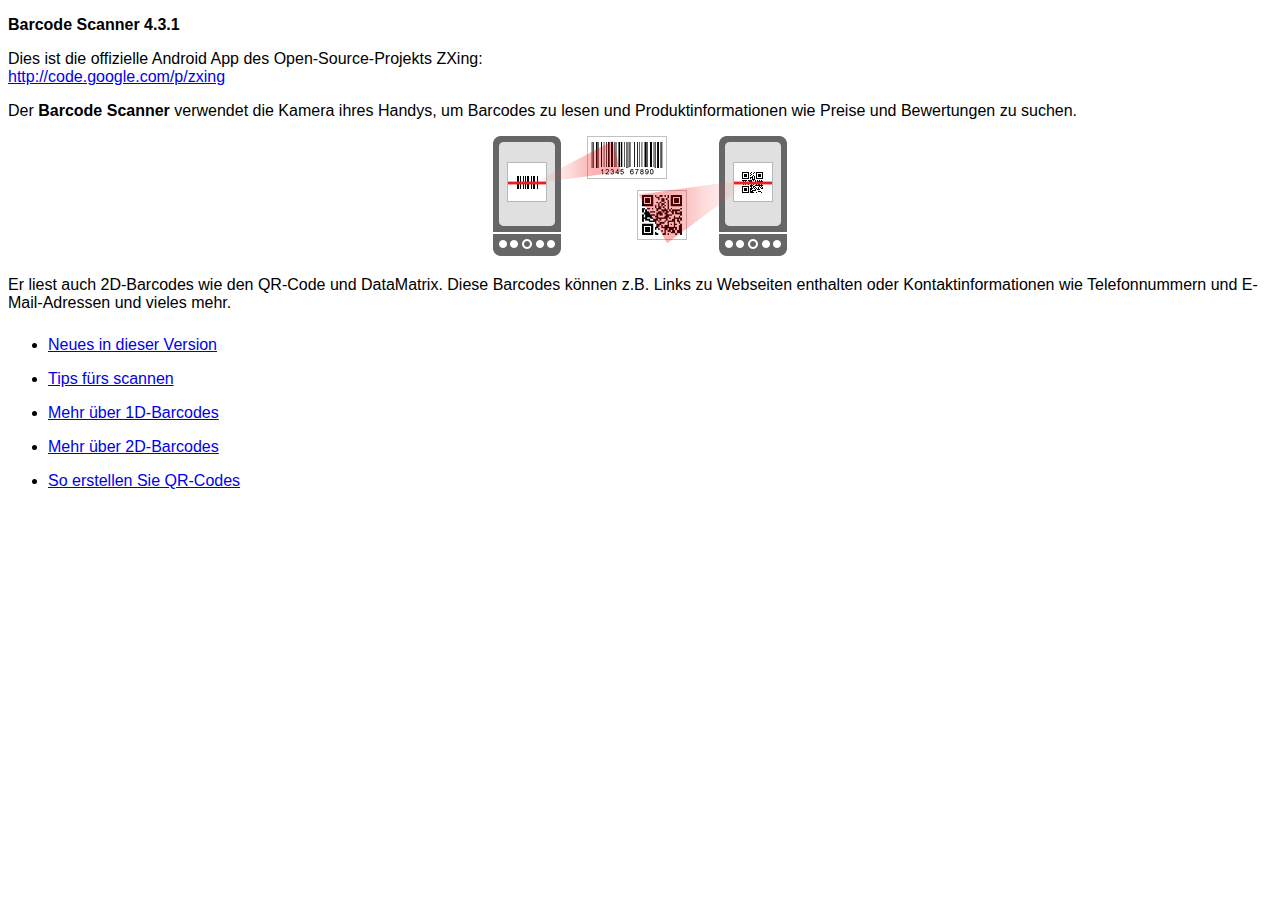
<file: plugins/com.phonegap.plugins.barcodescanner/src/android/LibraryProject/assets/html-de/index.html>
<!DOCTYPE HTML>
<html>
<head>
<meta charset="UTF-8"/>
<title>Barcode Scanner-Hilfe</title>
<link href="../style.css" rel="stylesheet" type="text/css"/>
</head>
<body>
<p><strong>Barcode Scanner 4.3.1</strong></p>
<p>Dies ist die offizielle Android App des Open-Source-Projekts ZXing:<br/>
<a href="http://code.google.com/p/zxing">http://code.google.com/p/zxing</a></p>
<p>Der <strong>Barcode Scanner</strong> verwendet die Kamera ihres Handys, um Barcodes zu lesen und Produktinformationen wie Preise und Bewertungen zu suchen.</p>
<p class="imgcenter"><img src="../images/scan-example.png"/></p>
<p>Er liest auch 2D-Barcodes wie den QR-Code und DataMatrix. Diese Barcodes können z.B. Links zu Webseiten enthalten oder Kontaktinformationen wie Telefonnummern und E-Mail-Adressen und vieles mehr.</p>
<ul class="touchable">
  <li><a href="whatsnew.html">Neues in dieser Version</a></li>
  <li><a href="scanning.html">Tips fürs scannen</a></li>
  <li><a href="about1d.html">Mehr über 1D-Barcodes</a></li>
  <li><a href="about2d.html">Mehr über 2D-Barcodes</a></li>
  <li><a href="sharing.html">So erstellen Sie QR-Codes</a></li>
</ul>
</body>
</html>
</file>
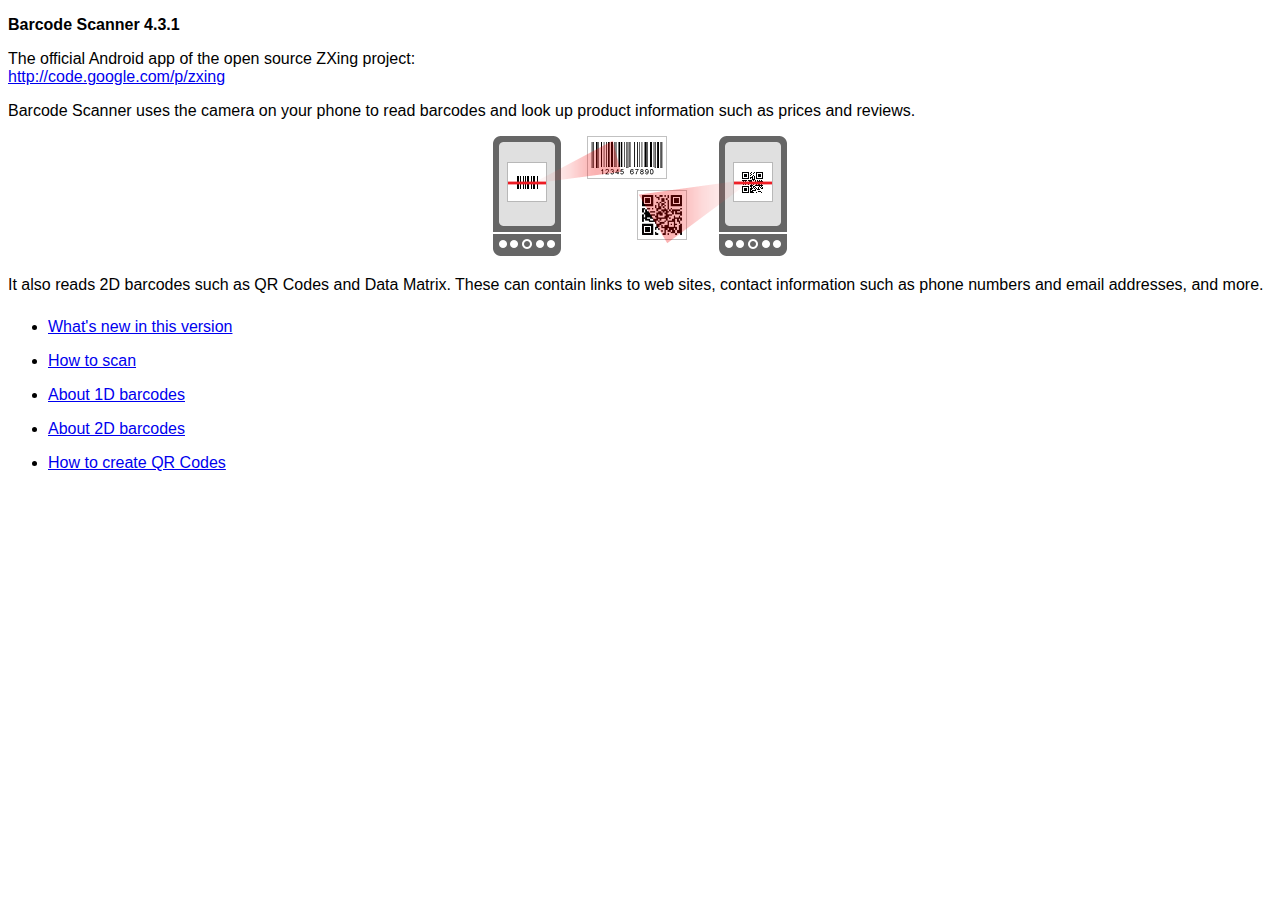
<file: plugins/com.phonegap.plugins.barcodescanner/src/android/LibraryProject/assets/html-en/index.html>
<!DOCTYPE HTML>
<html>
<head>
<meta charset="UTF-8"/>
<title>Barcode Scanner Help</title>
<link rel="stylesheet" href="../style.css" type="text/css"/>
</head>
<body>
<p><strong>Barcode Scanner 4.3.1</strong></p>
<p>The official Android app of the open source ZXing project:<br/>
<a href="http://code.google.com/p/zxing">http://code.google.com/p/zxing</a></p>
<p>Barcode Scanner uses the camera on your phone to read barcodes and look up product information such as prices and reviews.</p>
<p class="imgcenter"><img src="../images/scan-example.png"/></p>
<p>It also reads 2D barcodes such as QR Codes and Data Matrix. These can contain links to web sites, contact information such as phone numbers and email addresses, and more.</p>
<ul class="touchable">
  <li><a href="whatsnew.html">What's new in this version</a></li>
  <li><a href="scanning.html">How to scan</a></li>
  <li><a href="about1d.html">About 1D barcodes</a></li>
  <li><a href="about2d.html">About 2D barcodes</a></li>
  <li><a href="sharing.html">How to create QR Codes</a></li>
</ul>
</body>
</html>
</file>
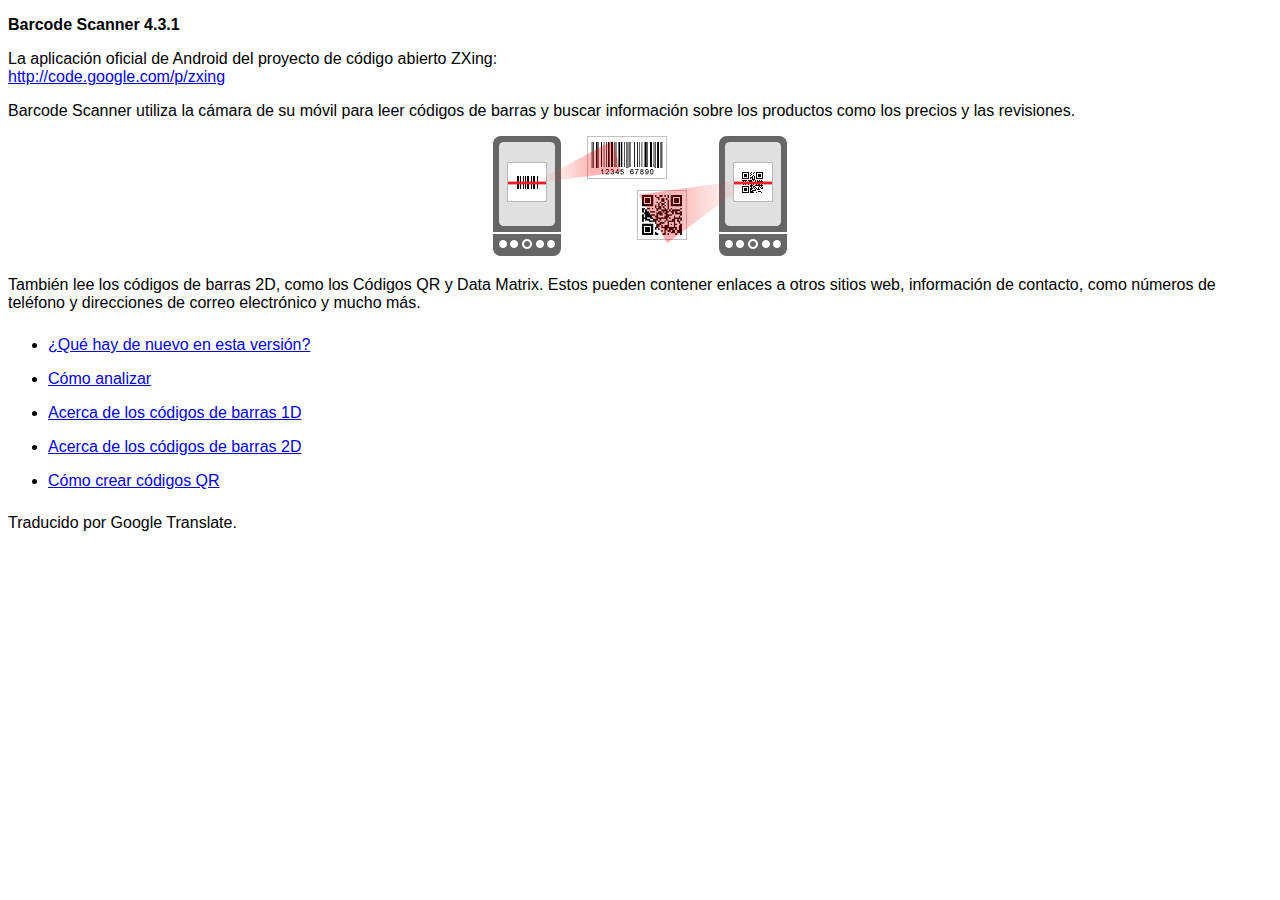
<file: plugins/com.phonegap.plugins.barcodescanner/src/android/LibraryProject/assets/html-es/index.html>
<!DOCTYPE HTML>
<html>
<head>
<meta charset="UTF-8"/>
<title> Barcode Scanner Ayuda </title>
<link href="../style.css" rel="stylesheet" type="text/css"/>
</head>
<body>
<p><strong>Barcode Scanner 4.3.1</strong></p>
<p> La aplicación oficial de Android del proyecto de código abierto ZXing:<br/>
<a href="http://code.google.com/p/zxing"> http://code.google.com/p/zxing </a></p>
<p> Barcode Scanner utiliza la cámara de su móvil para leer códigos de barras y buscar información sobre los productos como los precios y las revisiones. </p>
<p class="imgcenter"><img src="../images/scan-example.png"/></p>
<p> También lee los códigos de barras 2D, como los Códigos QR y Data Matrix. Estos pueden contener enlaces a otros sitios web, información de contacto, como números de teléfono y direcciones de correo electrónico y mucho más. </p>
<ul class="touchable">
  <li><a href="whatsnew.html"> ¿Qué hay de nuevo en esta versión? </a></li>
  <li><a href="scanning.html"> Cómo analizar </a></li>
  <li><a href="about1d.html"> Acerca de los códigos de barras 1D </a></li>
  <li><a href="about2d.html"> Acerca de los códigos de barras 2D </a></li>
  <li><a href="sharing.html"> Cómo crear códigos QR </a></li>
</ul>
<p>Traducido por Google Translate.</p></body>
</html>
</file>
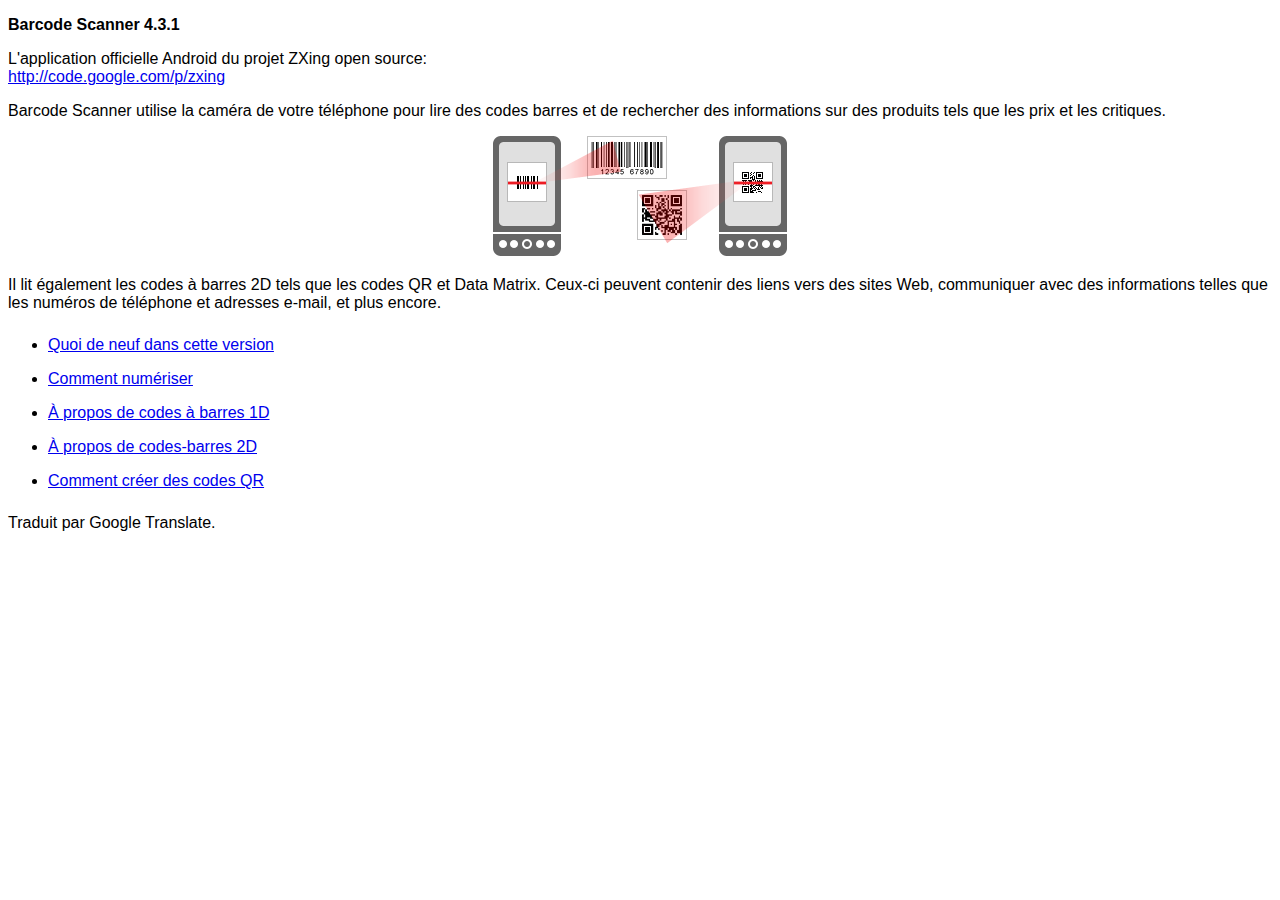
<file: plugins/com.phonegap.plugins.barcodescanner/src/android/LibraryProject/assets/html-fr/index.html>
<!DOCTYPE HTML>
<html>
<head>
<meta charset="UTF-8"/>
<title> Aide Barcode Scanner </title>
<link href="../style.css" rel="stylesheet" type="text/css"/>
</head>
<body>
<p><strong>Barcode Scanner 4.3.1</strong></p>
<p> L'application officielle Android du projet ZXing open source:<br/>
<a href="http://code.google.com/p/zxing"> http://code.google.com/p/zxing </a></p>
<p> Barcode Scanner utilise la caméra de votre téléphone pour lire des codes barres et de rechercher des informations sur des produits tels que les prix et les critiques. </p>
<p class="imgcenter"><img src="../images/scan-example.png"/></p>
<p> Il lit également les codes à barres 2D tels que les codes QR et Data Matrix. Ceux-ci peuvent contenir des liens vers des sites Web, communiquer avec des informations telles que les numéros de téléphone et adresses e-mail, et plus encore. </p>
<ul class="touchable">
  <li><a href="whatsnew.html"> Quoi de neuf dans cette version </a></li>
  <li><a href="scanning.html"> Comment numériser </a></li>
  <li><a href="about1d.html"> À propos de codes à barres 1D </a></li>
  <li><a href="about2d.html"> À propos de codes-barres 2D </a></li>
  <li><a href="sharing.html"> Comment créer des codes QR </a></li>
</ul>
<p>Traduit par Google Translate.</p></body>
</html>
</file>
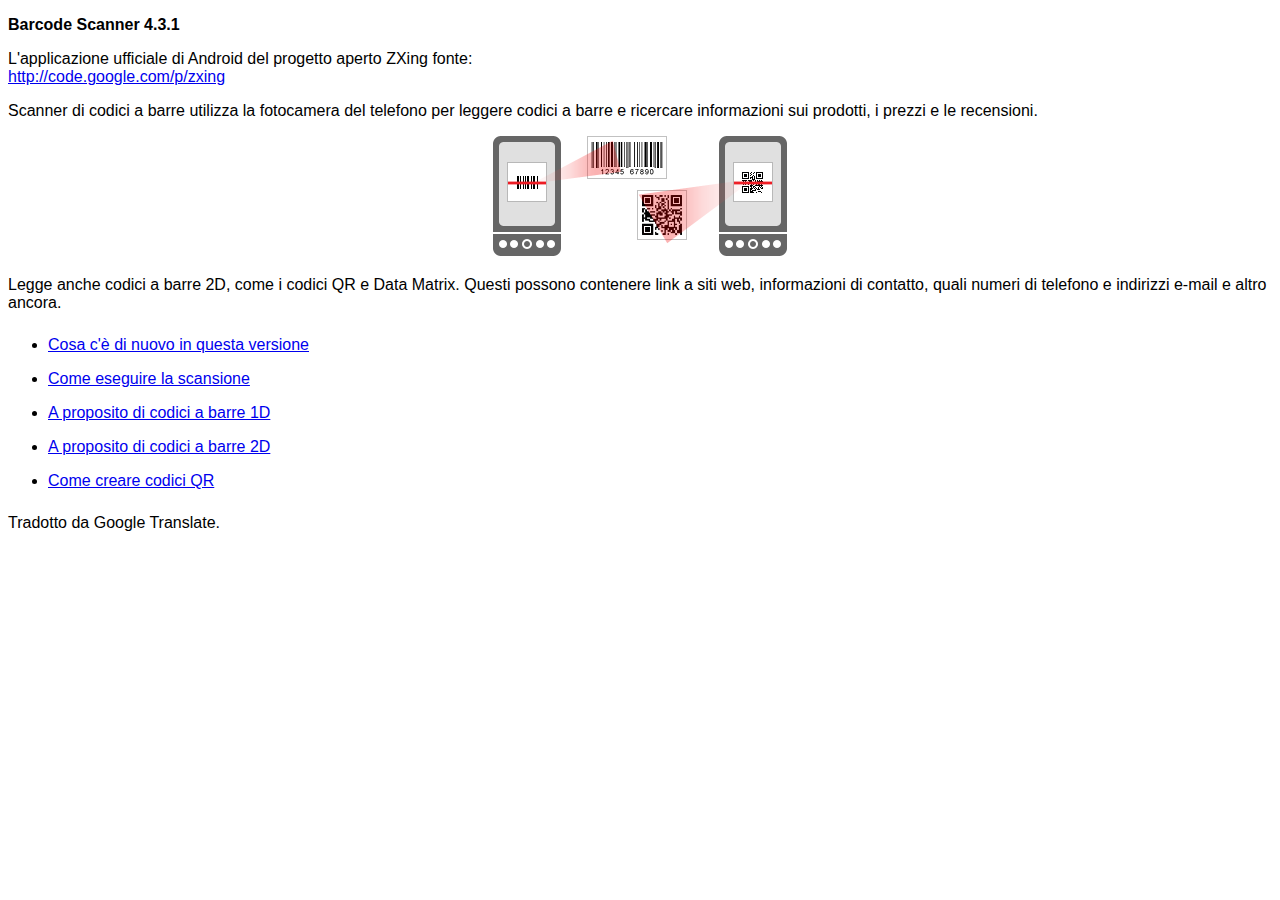
<file: plugins/com.phonegap.plugins.barcodescanner/src/android/LibraryProject/assets/html-it/index.html>
<!DOCTYPE HTML>
<html>
<head>
<meta charset="UTF-8"/>
<title> Barcode Scanner Aiuto </title>
<link href="../style.css" rel="stylesheet" type="text/css"/>
</head>
<body>
<p><strong>Barcode Scanner 4.3.1</strong></p>
<p> L'applicazione ufficiale di Android del progetto aperto ZXing fonte:<br/>
<a href="http://code.google.com/p/zxing"> http://code.google.com/p/zxing </a></p>
<p> Scanner di codici a barre utilizza la fotocamera del telefono per leggere codici a barre e ricercare informazioni sui prodotti, i prezzi e le recensioni. </p>
<p class="imgcenter"><img src="../images/scan-example.png"/></p>
<p> Legge anche codici a barre 2D, come i codici QR e Data Matrix. Questi possono contenere link a siti web, informazioni di contatto, quali numeri di telefono e indirizzi e-mail e altro ancora. </p>
<ul class="touchable">
  <li><a href="whatsnew.html"> Cosa c'è di nuovo in questa versione </a></li>
  <li><a href="scanning.html"> Come eseguire la scansione </a></li>
  <li><a href="about1d.html"> A proposito di codici a barre 1D </a></li>
  <li><a href="about2d.html"> A proposito di codici a barre 2D </a></li>
  <li><a href="sharing.html"> Come creare codici QR </a></li>
</ul>
<p>Tradotto da Google Translate.</p></body>
</html>
</file>
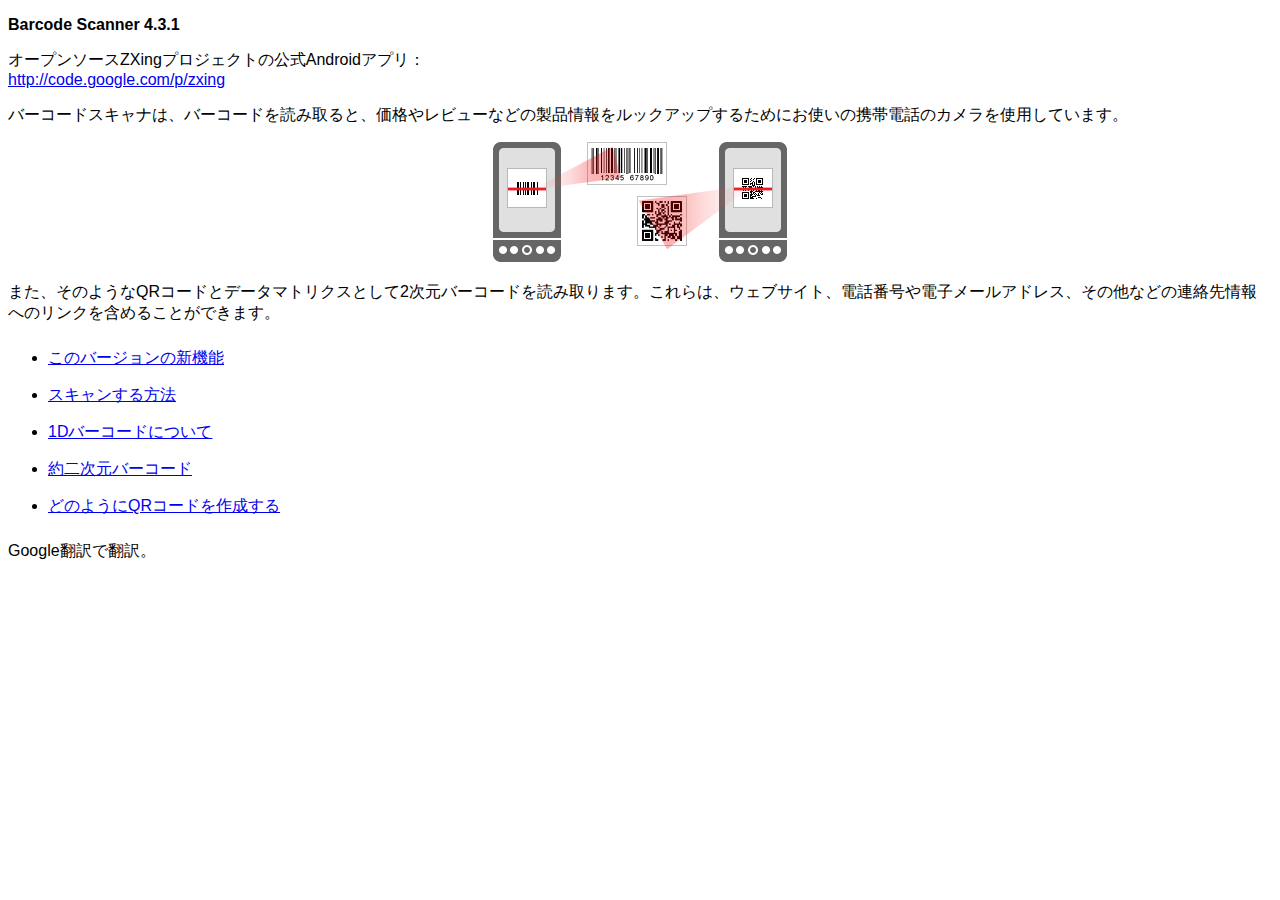
<file: plugins/com.phonegap.plugins.barcodescanner/src/android/LibraryProject/assets/html-ja/index.html>
<!DOCTYPE HTML>
<html>
<head>
<meta charset="UTF-8"/>
<title> バーコードスキャナのヘルプ </title>
<link href="../style.css" rel="stylesheet" type="text/css"/>
</head>
<body>
<p><strong>Barcode Scanner 4.3.1</strong></p>
<p> オープンソースZXingプロジェクトの公式Androidアプリ：<br/>
<a href="http://code.google.com/p/zxing"> http://code.google.com/p/zxing </a></p>
<p> バーコードスキャナは、バーコードを読み取ると、価格やレビューなどの製品情報をルックアップするためにお使いの携帯電話のカメラを使用しています。 </p>
<p class="imgcenter"><img src="../images/scan-example.png"/></p>
<p> また、そのようなQRコードとデータマトリクスとして2次元バーコードを読み取ります。これらは、ウェブサイト、電話番号や電子メールアドレス、その他などの連絡先情報へのリンクを含めることができます。 </p>
<ul class="touchable">
  <li><a href="whatsnew.html"> このバージョンの新機能 </a></li>
  <li><a href="scanning.html"> スキャンする方法 </a></li>
  <li><a href="about1d.html"> 1Dバーコードについて </a></li>
  <li><a href="about2d.html"> 約二次元バーコード </a></li>
  <li><a href="sharing.html"> どのようにQRコードを作成する </a></li>
</ul>
<p>Google翻訳で翻訳。</p></body>
</html>
</file>
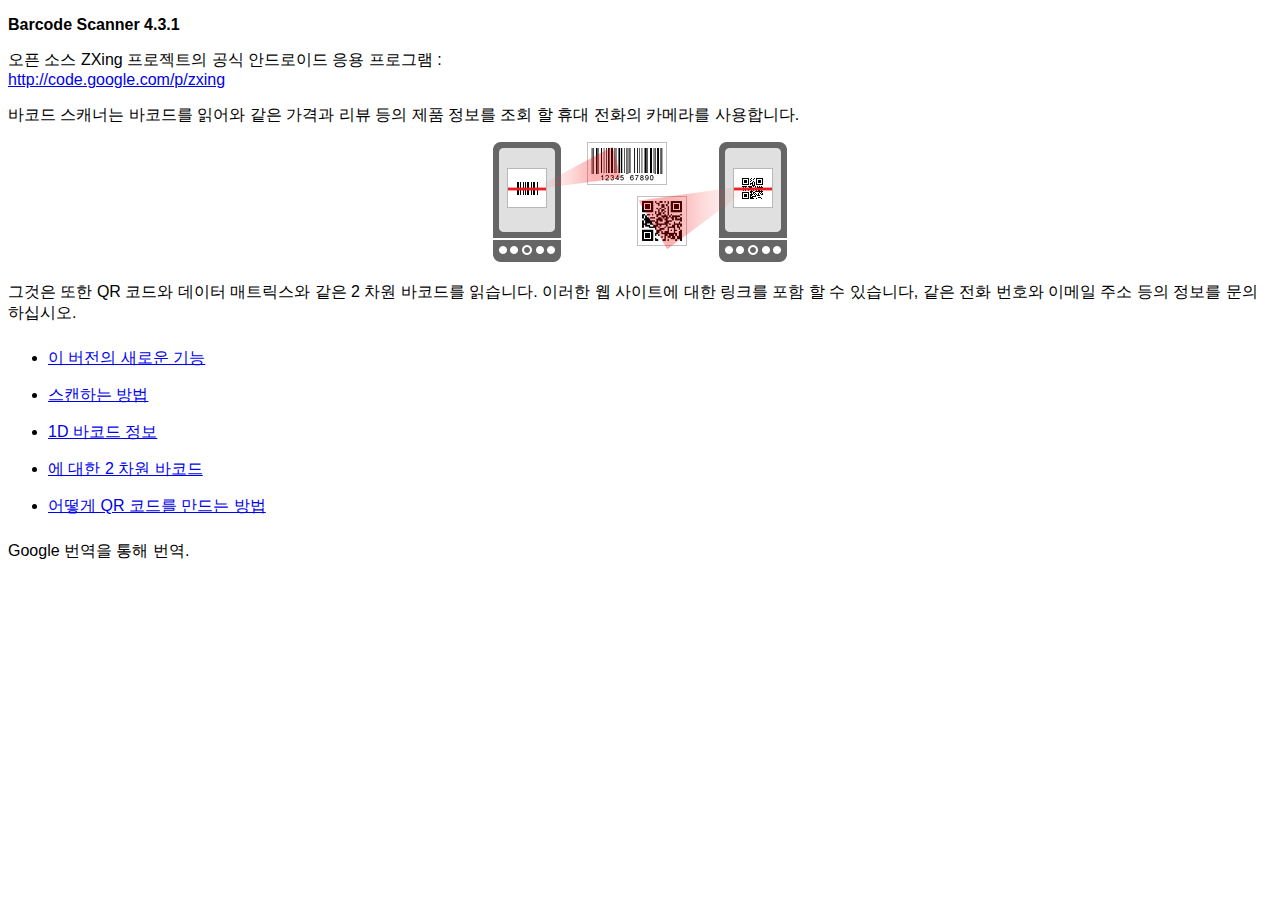
<file: plugins/com.phonegap.plugins.barcodescanner/src/android/LibraryProject/assets/html-ko/index.html>
<!DOCTYPE HTML>
<html>
<head>
<meta charset="UTF-8"/>
<title> 바코드 스캐너 도움말 </title>
<link href="../style.css" rel="stylesheet" type="text/css"/>
</head>
<body>
<p><strong>Barcode Scanner 4.3.1</strong></p>
<p> 오픈 소스 ZXing 프로젝트의 공식 안드로이드 응용 프로그램 :<br/>
<a href="http://code.google.com/p/zxing"> http://code.google.com/p/zxing </a></p>
<p> 바코드 스캐너는 바코드를 읽어와 같은 가격과 리뷰 등의 제품 정보를 조회 할 휴대 전화의 카메라를 사용합니다. </p>
<p class="imgcenter"><img src="../images/scan-example.png"/></p>
<p> 그것은 또한 QR 코드와 데이터 매트릭스와 같은 2 차원 바코드를 읽습니다. 이러한 웹 사이트에 대한 링크를 포함 할 수 있습니다, 같은 전화 번호와 이메일 주소 등의 정보를 문의하십시오. </p>
<ul class="touchable">
  <li><a href="whatsnew.html"> 이 버전의 새로운 기능 </a></li>
  <li><a href="scanning.html"> 스캔하는 방법 </a></li>
  <li><a href="about1d.html"> 1D 바코드 정보 </a></li>
  <li><a href="about2d.html"> 에 대한 2 차원 바코드 </a></li>
  <li><a href="sharing.html"> 어떻게 QR 코드를 만드는 방법 </a></li>
</ul>
<p>Google 번역을 통해 번역.</p></body>
</html>
</file>
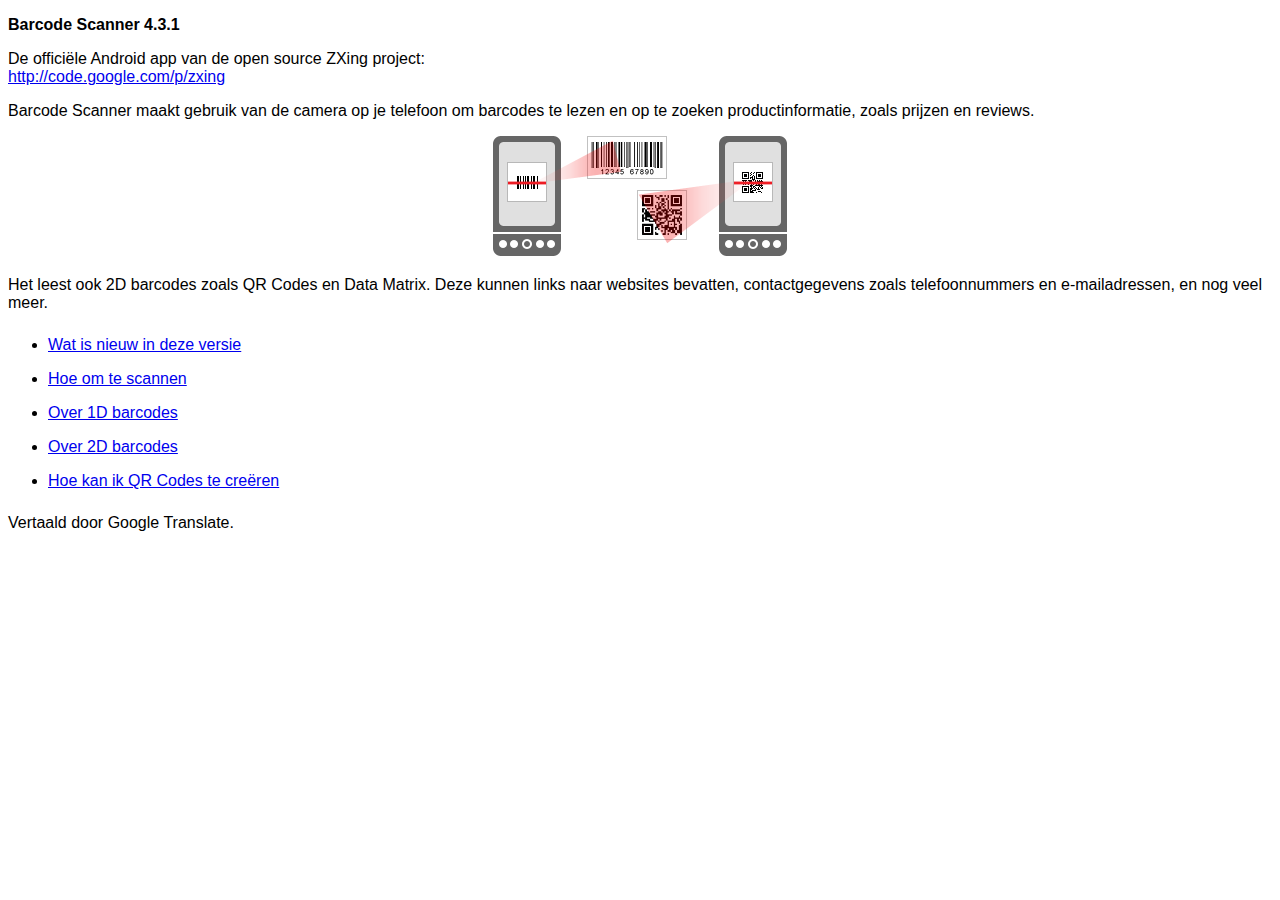
<file: plugins/com.phonegap.plugins.barcodescanner/src/android/LibraryProject/assets/html-nl/index.html>
<!DOCTYPE HTML>
<html>
<head>
<meta charset="UTF-8"/>
<title> Barcode Scanner Help </title>
<link href="../style.css" rel="stylesheet" type="text/css"/>
</head>
<body>
<p><strong>Barcode Scanner 4.3.1</strong></p>
<p> De officiële Android app van de open source ZXing project:<br/>
<a href="http://code.google.com/p/zxing"> http://code.google.com/p/zxing </a></p>
<p> Barcode Scanner maakt gebruik van de camera op je telefoon om barcodes te lezen en op te zoeken productinformatie, zoals prijzen en reviews. </p>
<p class="imgcenter"><img src="../images/scan-example.png"/></p>
<p> Het leest ook 2D barcodes zoals QR Codes en Data Matrix. Deze kunnen links naar websites bevatten, contactgegevens zoals telefoonnummers en e-mailadressen, en nog veel meer. </p>
<ul class="touchable">
  <li><a href="whatsnew.html"> Wat is nieuw in deze versie </a></li>
  <li><a href="scanning.html"> Hoe om te scannen </a></li>
  <li><a href="about1d.html"> Over 1D barcodes </a></li>
  <li><a href="about2d.html"> Over 2D barcodes </a></li>
  <li><a href="sharing.html"> Hoe kan ik QR Codes te creëren </a></li>
</ul>
<p>Vertaald door Google Translate.</p></body>
</html>
</file>
<file: plugins/com.phonegap.plugins.barcodescanner/src/android/LibraryProject/assets/style.css>
body {
  font-family:sans-serif;
}
ul.touchable li {
  padding-top:8px;
  padding-bottom:8px;
}
p.imgcenter {
  text-align:center;
}
</file>
